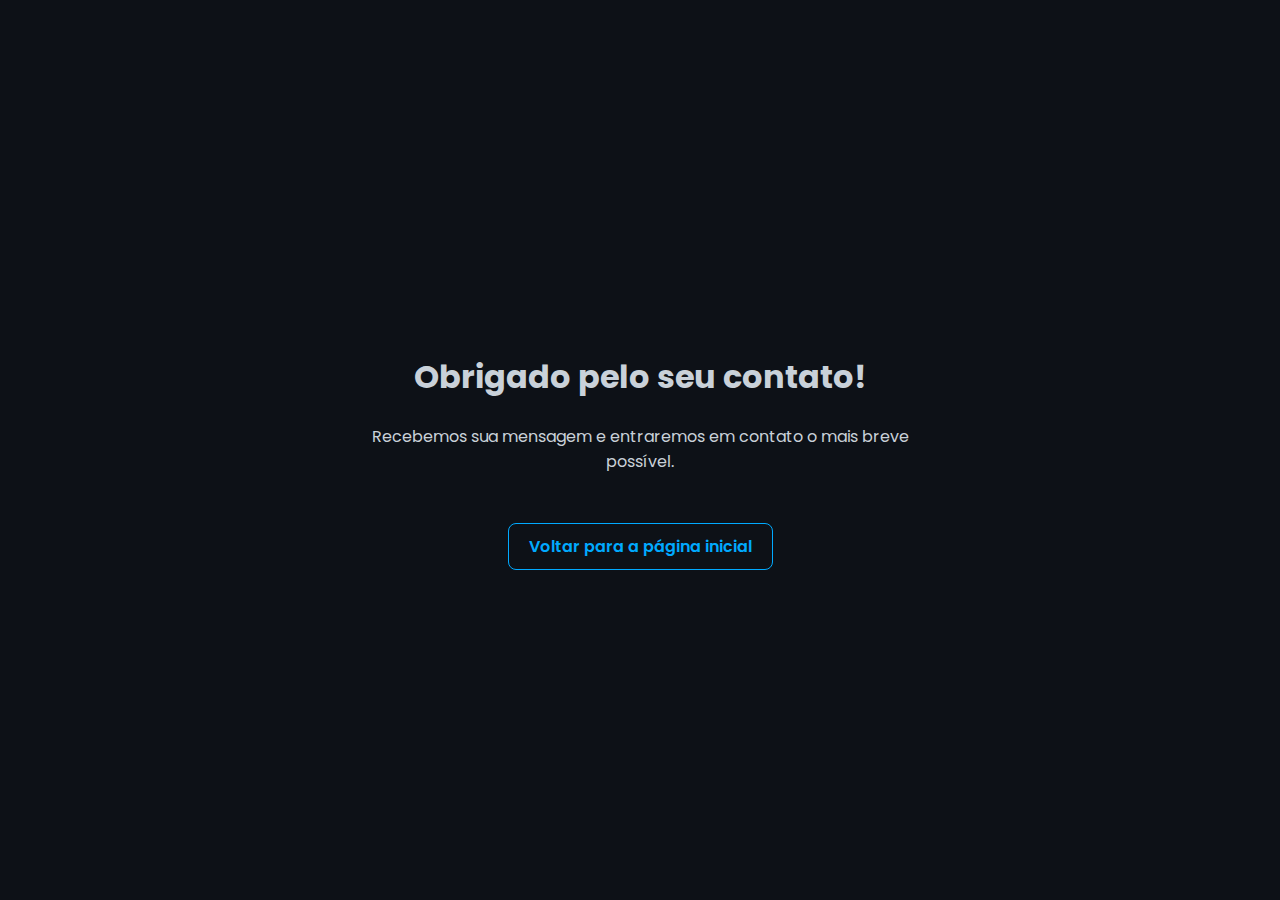
<file: obrigado.html>
<!DOCTYPE html>
<html lang="pt-br">

<head>
    <meta charset="UTF-8">
    <meta name="viewport" content="width=device-width, initial-scale=1.0">
    <title>Obrigado! - Sua Morada</title>
    <link rel="stylesheet" href="style.css">
    <style>
        /* Estilos adicionais para centralizar o conteúdo */
        body {
            display: flex;
            justify-content: center;
            align-items: center;
            height: 100vh;
            text-align: center;
        }

        .container-obrigado {
            max-width: 600px;
        }

        .container-obrigado a {
            display: inline-block;
            margin-top: 2rem;
            color: var(--accent-color);
            text-decoration: none;
            font-weight: 600;
            padding: 10px 20px;
            border: 1px solid var(--accent-color);
            border-radius: 8px;
            transition: all 0.3s ease;
        }

        .container-obrigado a:hover {
            background-color: var(--accent-color);
            color: var(--background-color);
        }
    </style>
</head>

<body>
    <div class="container-obrigado">
        <h1>Obrigado pelo seu contato!</h1>
        <p>Recebemos sua mensagem e entraremos em contato o mais breve possível.</p>
        <a href="index.html">Voltar para a página inicial</a>
    </div>
</body>

</html>
</file>
<file: style.css>
/* Importa a fonte 'Poppins' do Google Fonts */
@import url('https://fonts.googleapis.com/css2?family=Poppins:wght@300;400;600&display=swap');

:root {
    /* Paleta de Cores - Dark Mode Futurista */
    --background-color: #0d1117;
    --card-background: rgba(22, 27, 34, 0.6);
    --primary-text-color: #c9d1d9;
    --secondary-text-color: #8b949e;
    --accent-color: #00aaff;
    --accent-color-hover: #33bbff;
    --glow-shadow-color: rgba(0, 170, 255, 0.15);
    --border-color: rgba(40, 48, 58, 0.8);
}

body {
    font-family: 'Poppins', sans-serif;
    line-height: 1.6;
    margin: 0;
    padding: 0;
    background-color: var(--background-color);
    color: var(--primary-text-color);
    overflow-x: hidden;
}

header {
    width: 100%;
    height: 250px;
    background-color: #0d1117;
    /* Cor de fundo caso a imagem não carregue */
}

header img {
    width: 100%;
    height: 100%;
    object-fit: cover;
    display: block;
}

.page-title {
    text-align: center;
    padding-top: 2rem;
    padding-bottom: 2rem;
}

.page-title h1 {
    font-weight: 600;
    font-size: 2.5em;
    color: #ffffff;
    margin: 0;
}

main {
    max-width: 1200px;
    margin: 0 auto;
    padding: 0 2rem;
}

main h2 {
    text-align: center;
    margin-bottom: 3rem;
    font-size: 2.2em;
    font-weight: 600;
    color: #ffffff;
}

.imoveis-grid {
    display: grid;
    grid-template-columns: repeat(auto-fit, minmax(300px, 1fr));
    gap: 2.5rem;
}

.imovel-card {
    background: var(--card-background);
    border: 1px solid var(--border-color);
    border-radius: 16px;
    overflow: hidden;
    box-shadow: 0 8px 32px 0 var(--glow-shadow-color);
    backdrop-filter: blur(12px);
    text-align: center;
    padding-bottom: 1.5rem;
    transition: transform 0.3s ease, box-shadow 0.3s ease, border-color 0.3s ease;
}

.imovel-card:hover {
    transform: translateY(-10px);
    box-shadow: 0 16px 40px 0 var(--glow-shadow-color);
    border-color: rgba(0, 170, 255, 0.3);
}

.imovel-card .swiper {
    width: 100%;
    height: 200px;
}

.imovel-card .swiper-slide img {
    width: 100%;
    height: 100%;
    object-fit: cover;
    opacity: 0.9;
    border-bottom: 1px solid var(--border-color);
}

.imovel-card h3 {
    padding: 1rem 0 0.5rem 0;
    font-weight: 600;
    color: #ffffff;
}

.imovel-card p {
    padding: 0 1.5rem;
    color: var(--secondary-text-color);
    font-weight: 300;
}

.cta-button {
    display: inline-block;
    background: var(--accent-color);
    color: #0d1117;
    padding: 12px 30px;
    text-decoration: none;
    border-radius: 8px;
    margin-top: 1.5rem;
    border: none;
    cursor: pointer;
    font-size: 1em;
    font-weight: 600;
    transition: all 0.3s ease;
}

.cta-button:hover {
    background: var(--accent-color-hover);
    transform: scale(1.05);
    box-shadow: 0 0 25px rgba(0, 170, 255, 0.6);
}

.alert {
    padding: 15px;
    margin: 20px auto;
    border-radius: 8px;
    text-align: center;
    font-weight: 600;
    max-width: 800px;
    backdrop-filter: blur(10px);
    opacity: 0;
    transform: translateY(-20px);
    transition: opacity 0.5s ease, transform 0.5s ease;
}

.alert.show {
    opacity: 1;
    transform: translateY(0);
}

.alert-success {
    background-color: rgba(30, 90, 55, 0.7);
    color: #5dff9b;
    border: 1px solid rgba(46, 184, 46, 0.5);
}

.modal {
    display: none;
    position: fixed;
    z-index: 1000;
    left: 0;
    top: 0;
    width: 100%;
    height: 100%;
    overflow: auto;
    background-color: rgba(13, 17, 23, 0.5);
    backdrop-filter: blur(5px);
    align-items: center;
    justify-content: center;
}

.modal.show {
    display: flex;
}

.modal-content {
    background: var(--card-background);
    padding: 30px;
    border: 1px solid var(--border-color);
    width: 90%;
    max-width: 500px;
    border-radius: 16px;
    box-shadow: 0 8px 32px 0 var(--glow-shadow-color);
    text-align: center;
    position: relative;
}

.modal-content h3 {
    margin-top: 0;
    color: #ffffff;
    font-weight: 600;
}

.close {
    color: var(--secondary-text-color);
    position: absolute;
    top: 15px;
    right: 25px;
    font-size: 32px;
    font-weight: bold;
    cursor: pointer;
    transition: color 0.3s ease;
}

.close:hover {
    color: var(--accent-color);
}

.modal-content form input {
    font-family: 'Poppins', sans-serif;
    width: calc(100% - 24px);
    padding: 12px;
    margin-bottom: 15px;
    border: 1px solid var(--border-color);
    border-radius: 8px;
    background-color: #0d1117;
    color: var(--primary-text-color);
    transition: all 0.3s ease;
}

.modal-content form input:focus {
    outline: none;
    border-color: var(--accent-color);
    box-shadow: 0 0 15px rgba(0, 170, 255, 0.5);
}

.modal-content form button {
    width: 100%;
    padding: 12px;
    background-color: var(--accent-color);
    color: #0d1117;
    border: none;
    border-radius: 8px;
    font-family: 'Poppins', sans-serif;
    font-size: 1em;
    font-weight: 600;
    cursor: pointer;
    transition: all 0.3s ease;
}

.modal-content form button:hover {
    background-color: var(--accent-color-hover);
    box-shadow: 0 0 25px rgba(0, 170, 255, 0.6);
}

footer {
    text-align: center;
    padding: 1.5rem 0;
    background: transparent;
    color: var(--secondary-text-color);
    margin-top: 2rem;
    font-size: 0.9em;
}
</file>
